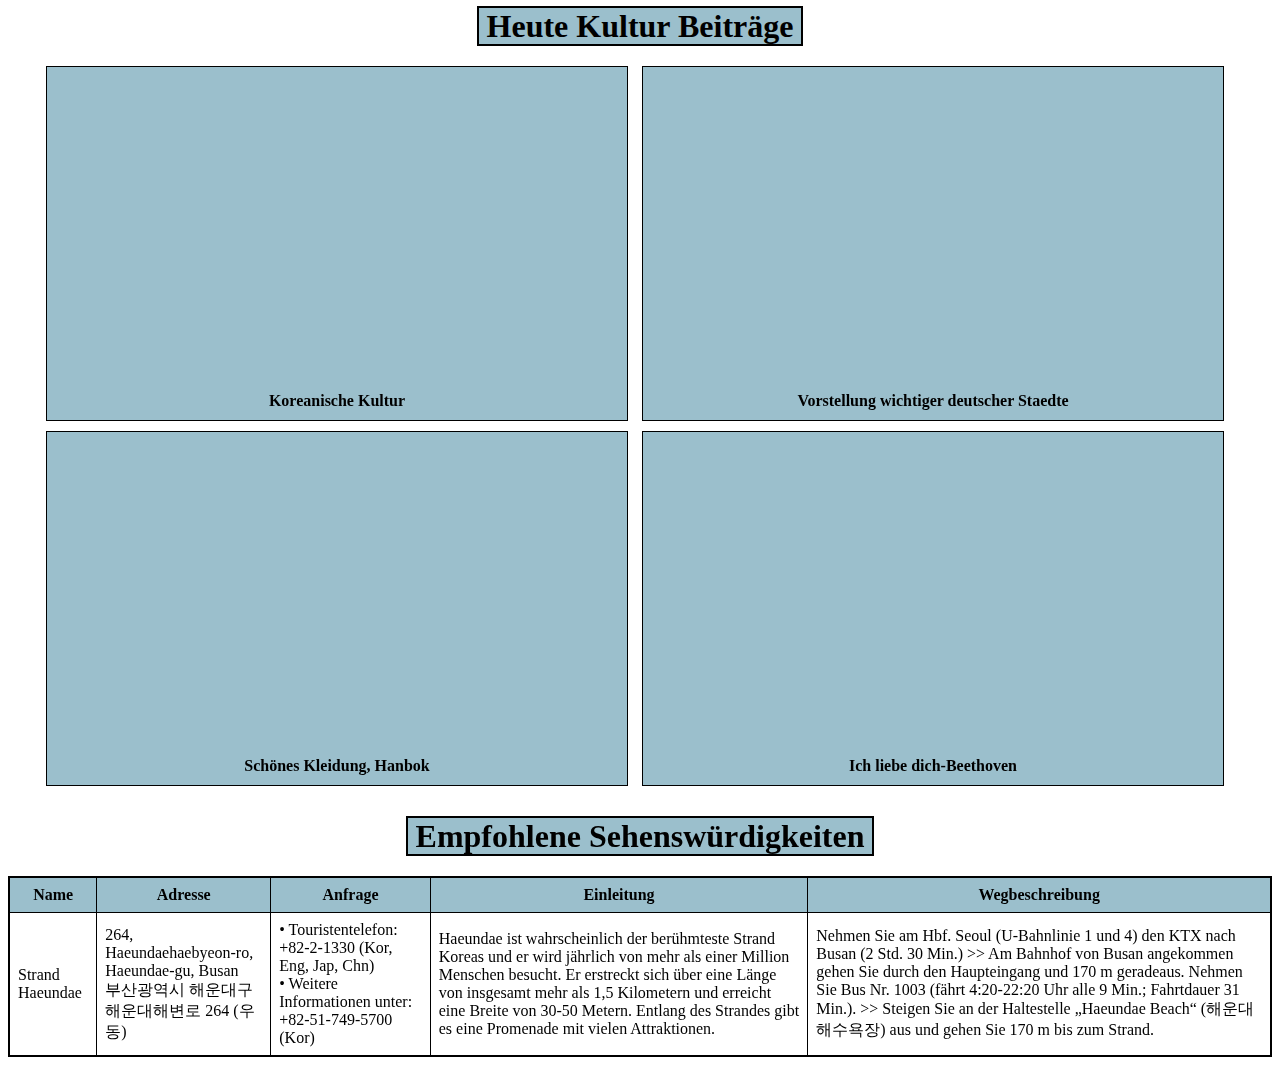
<file: heute.html>
<html>
<head> <link rel="stylesheet" href="Videoelement.css"/>
<title>HEUTE</title>
<meta charset="utf-8"> 
<style>  
h1 {
text-align: center;
}
h1 span {
background-color:#9bbfcc;
border: 2px solid black;
}
table {
    border-collapse:collapse;
    width: 100%;
border:2px solid black;
}
td {
    text-align: left;
    padding: 8px;
}

th {
padding: 8px;
text-align:center;
    background-color: #9bbfcc;
    color: #000000;
}
table th, td {
border:1px solid black;
}

</style>
</head>
<body>
	<div class="Videos">
	<h1><span>&nbsp;Heute Kultur Beiträge&nbsp;</span></h1>
		<div>
			<div class="Videoelement">
				<iframe width="560" height="315" src="https://www.youtube.com/embed/_qtZFBoEJqg" frameborder="0" allowfullscreen></iframe>
				<div class="Titel"> Koreanische Kultur </div>
			</div>
			<div class="Videoelement">
				<iframe width="560" height="315" src="https://www.youtube.com/embed/DTYTn0Pv_m4" frameborder="0" allowfullscreen></iframe>
				<div class="Titel"> Vorstellung wichtiger deutscher Staedte </div>
			</div>
			<div class="Videoelement">
				<iframe width="560" height="315" src="https://www.youtube.com/embed/gkM_LXUCMeA" frameborder="0" allowfullscreen></iframe>
				<div class="Titel"> Schönes Kleidung, Hanbok </div>
			</div>
			<div class="Videoelement">
				<iframe width="560" height="315" src="https://www.youtube.com/embed/vTIJteGprGo" frameborder="0" allowfullscreen></iframe>
				<div class="Titel"> Ich liebe dich-Beethoven </div>
			</div>
		</div>
	</div>

<h1><span>&nbsp;Empfohlene Sehenswürdigkeiten&nbsp;</span></h1>
	<table bgcolor="#FFFFFF">
		 <tr><th>Name</th>
		  <th>Adresse</th>
		  <th>Anfrage</th>
		  <th>Einleitung</th>
		  <th>Wegbeschreibung</th>
		 </tr>
		 <tr>
		  <td>Strand Haeundae</td>
		  <td>264, Haeundaehaebyeon-ro, Haeundae-gu, Busan 
		<br>부산광역시 해운대구 해운대해변로 264 (우동)</td>
		  <td>• Touristentelefon:
		 +82-2-1330 (Kor, Eng, Jap, Chn) 
		<br>• Weitere Informationen unter:
		 +82-51-749-5700 (Kor) </td>
		  <td>Haeundae ist wahrscheinlich der berühmteste Strand 

		Koreas und er wird jährlich von mehr als einer Million Menschen besucht. Er 

		erstreckt sich über eine Länge von insgesamt mehr als 1,5 Kilometern und 

		erreicht eine Breite von 30-50 Metern. Entlang des Strandes gibt es eine 

		Promenade mit vielen Attraktionen.</td>
		  <td>Nehmen Sie am Hbf. Seoul (U-Bahnlinie 1 und 4) 

		den KTX nach Busan (2 Std. 30 Min.) &gt;&gt; Am Bahnhof von Busan angekommen 

		gehen Sie durch den Haupteingang und 170 m geradeaus. Nehmen Sie Bus Nr. 

		1003 (fährt 4:20-22:20 Uhr alle 9 Min.; Fahrtdauer 31 Min.). >> Steigen Sie an 

		der Haltestelle „Haeundae Beach“ (해운대해수욕장) aus und gehen Sie 170 m 

		bis zum Strand.</td>
		 </tr>
	</table>
</div>
</body>
</html>
</file>
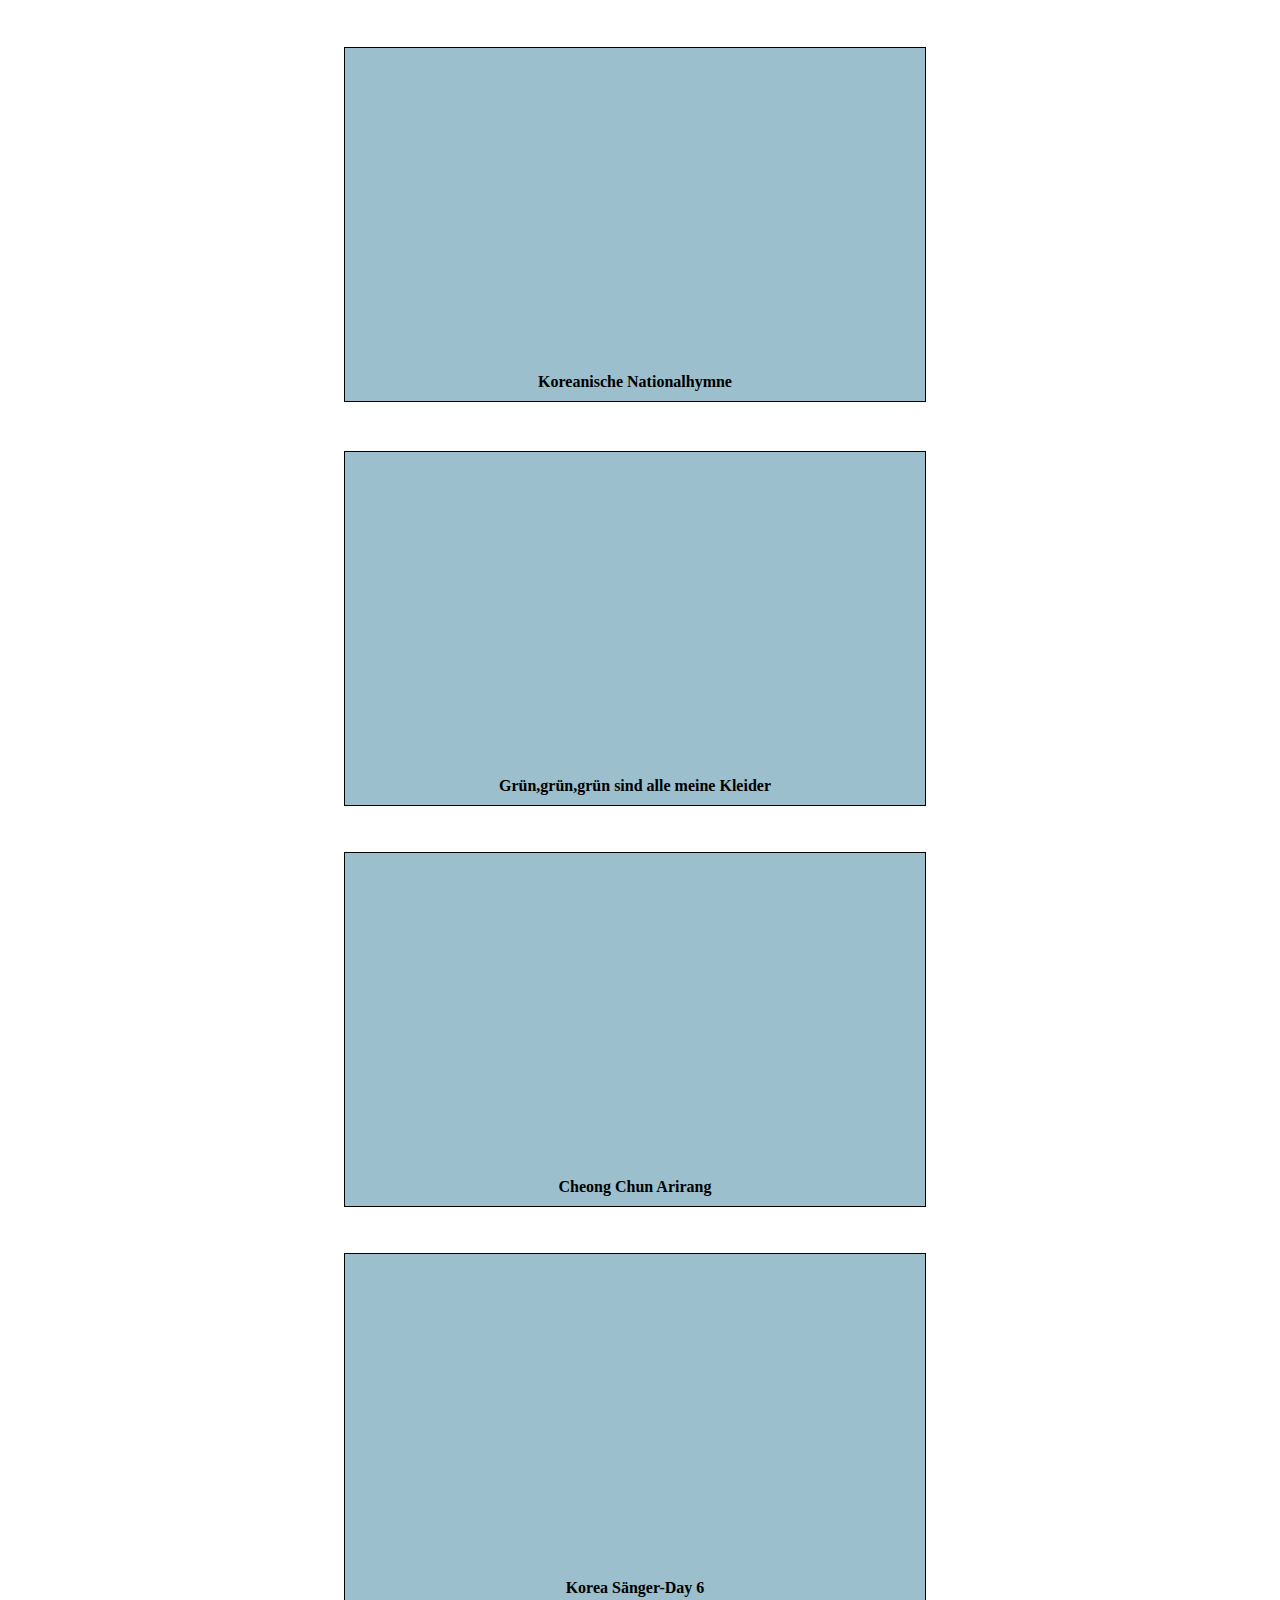
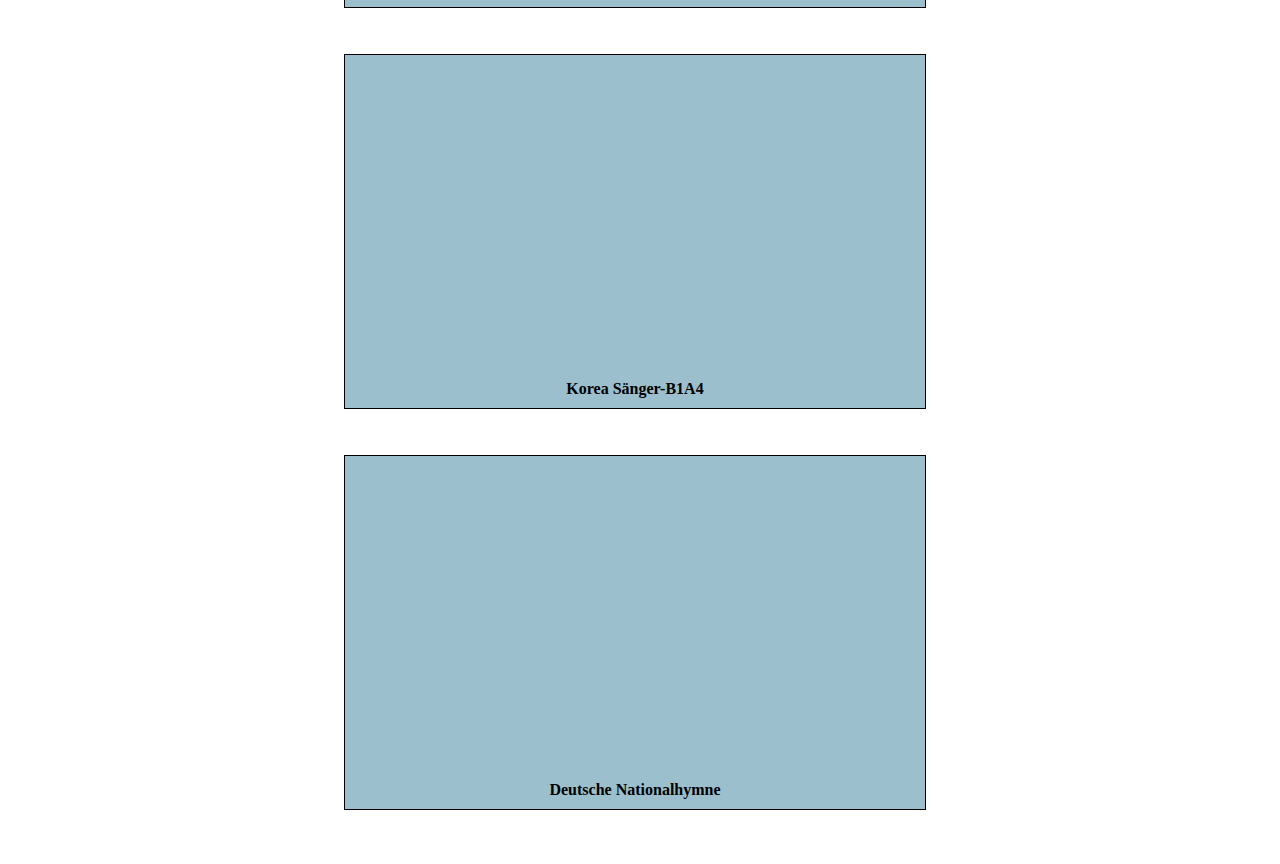
<file: list.html>
<html>

<head>
<link rel="stylesheet" href="Videoelement.css"/>
</head>

<body>
<br>
<br>
<center>
<table>
<tr>
<td align=center>
<div class="Videoelement">
<iframe width="560" height="315" src="https://www.youtube.com/embed/zgozyf-nK1Q" frameborder="0" allowfullscreen></iframe>
<div class="Titel">Koreanische Nationalhymne</div>
</div>
</tr>
</table>
<br>
<br>

<td align=center>
<div class="Videoelement">
<iframe width="560" height="315" src="https://www.youtube.com/embed/AGrsasgsFuQ" frameborder="0" allowfullscreen></iframe>
<div class="Titel"> Grün,grün,grün sind alle meine Kleider</div>
</div>
</tr>
</table>
</center>
<br>
<br>

<center>
<td align=center>
<div class="Videoelement">
<iframe width="560" height="315" src="https://www.youtube.com/embed/gRVygMEVZBU" frameborder="0" allowfullscreen></iframe>
<div class="Titel">Cheong Chun Arirang</div>
</div>
</tr>
</table>
</center>
<br>
<br>

<center>
<td align=center>
<div class="Videoelement">
<iframe width="560" height="315" src="https://www.youtube.com/embed/x3sFsHrUyLQ" frameborder="0" allowfullscreen></iframe>
<div class="Titel"> Korea Sänger-Day 6 </div>
</tr>
</table>
</center>
<br>
<br>

<center>
<td align=center>
<div class="Videoelement">
<iframe width="560" height="315" src="https://www.youtube.com/embed/5W7GSJ-4ZqQ" frameborder="0" allowfullscreen></iframe>
<div class="Titel">Korea Sänger-B1A4</div>
</div>
</tr>
</table>
</center>
<br>
<br>

<center>
<td align=center>
<div class="Videoelement">
<iframe width="560" height="315" src="https://www.youtube.com/embed/xgQWa89crYM" frameborder="0" allowfullscreen></iframe>
<div class="Titel">Deutsche Nationalhymne</div>
</div>
</tr>
</table>
</center>
<br>
<br>
</body>

</html>
</file>
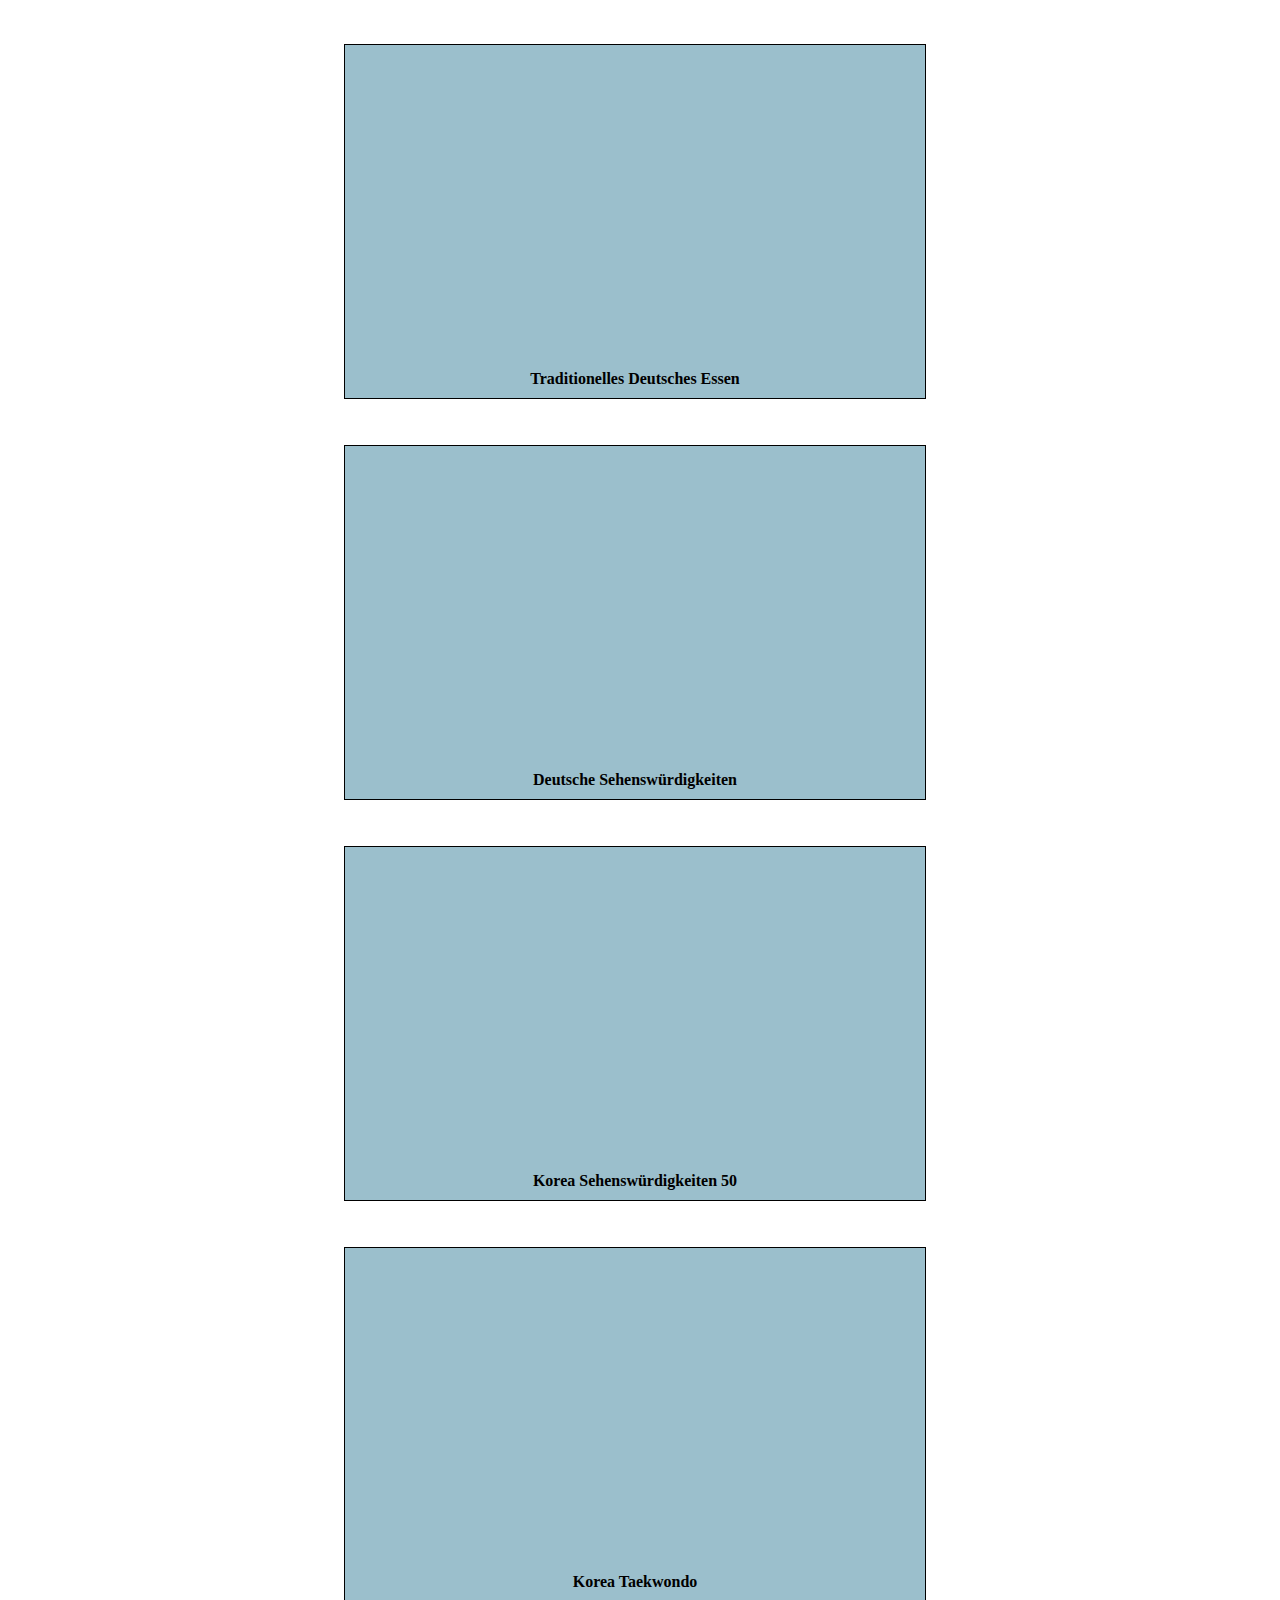
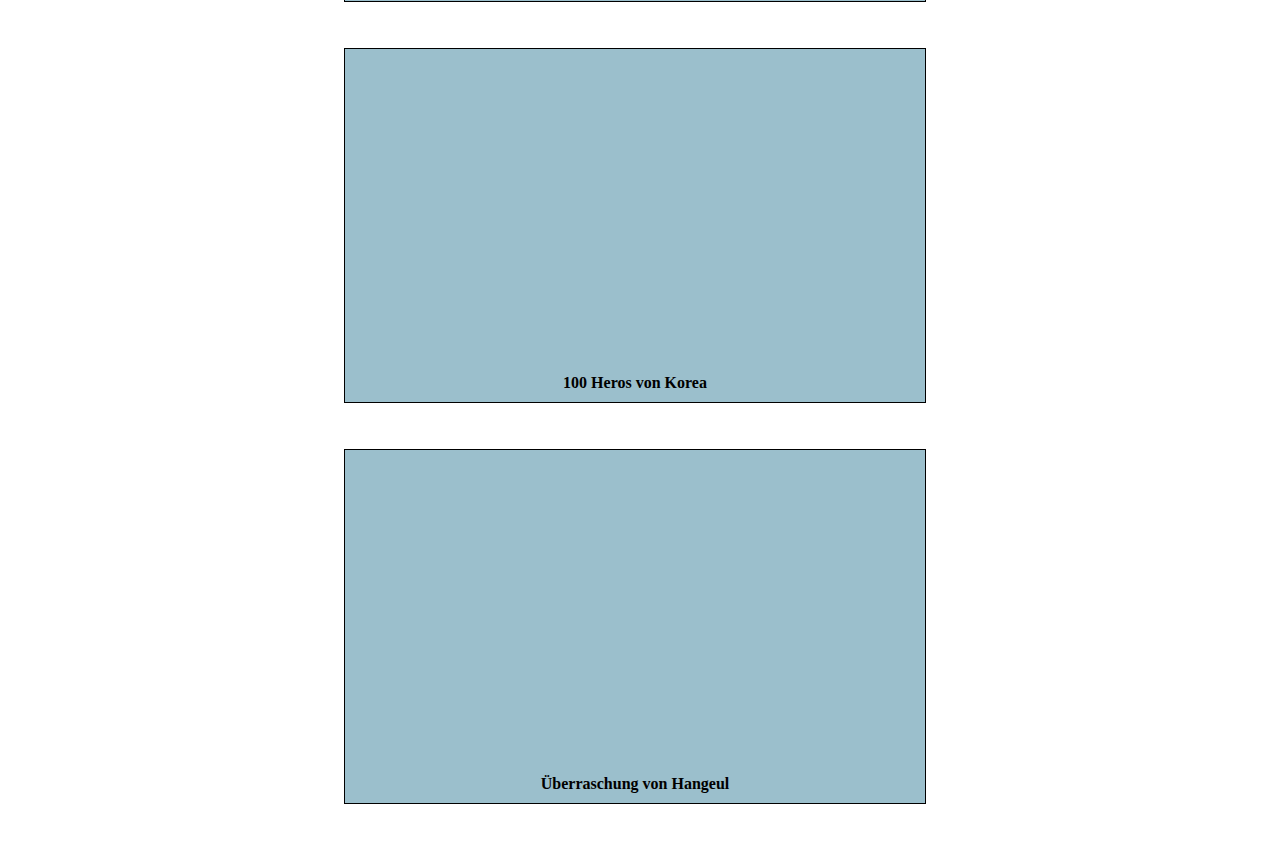
<file: listvideo.html>
<html>

<head>
<link rel="stylesheet" href="Videoelement.css"/>
</head>

<body>
<br>
<br>

<center>
<td align=center>
<div class="Videoelement">
<iframe width="560" height="315" src="https://www.youtube.com/embed/g8BKy3y7CWU" frameborder="0" allowfullscreen></iframe>
<div class="Titel">Traditionelles Deutsches Essen</div>
</div>
</tr>
</table>
</center>
<br>
<br>

<center>
<td align=center>
<div class="Videoelement">
<iframe width="560" height="315" src="https://www.youtube.com/embed/nQ7oxBS-Nn8" frameborder="0" allowfullscreen></iframe>
<div class="Titel"> Deutsche Sehenswürdigkeiten</div>
</div>
</tr>
</table>
</center>
<br>
<br>

<center>
<td align=center>
<div class="Videoelement">
<iframe width="560" height="315" src="https://www.youtube.com/embed/uhZcOFfTxt8" frameborder="0" allowfullscreen></iframe>
<div class="Titel">Korea Sehenswürdigkeiten 50</div>
</div>
</tr>
</table>
</center>
<br>
<br>

<center>
<td align=center>
<div class="Videoelement">
<iframe width="560" height="315" src="https://www.youtube.com/embed/OxuxOcGS53Y" frameborder="0" allowfullscreen></iframe>
<div class="Titel"> Korea Taekwondo</div>
</div>
</tr>
</table>
</center>
<br>
<br>

<center>
<td align=center>
<div class="Videoelement">
<iframe width="560" height="315" src="https://www.youtube.com/embed/moubB21vuJM" frameborder="0" allowfullscreen></iframe>
<div class="Titel">100 Heros von Korea</div>
</div>
</tr>
</table>
</center>
<br>
<br>

<center>
<td align=center>
<div class="Videoelement">
<iframe width="560" height="315" src="https://www.youtube.com/embed/7bTp8CthD0A" frameborder="0" allowfullscreen></iframe>
<div class="Titel">Überraschung von Hangeul</div>
</div>
</tr>
</table>
</center>
<br>
<br>

</body>

</html>
</file>
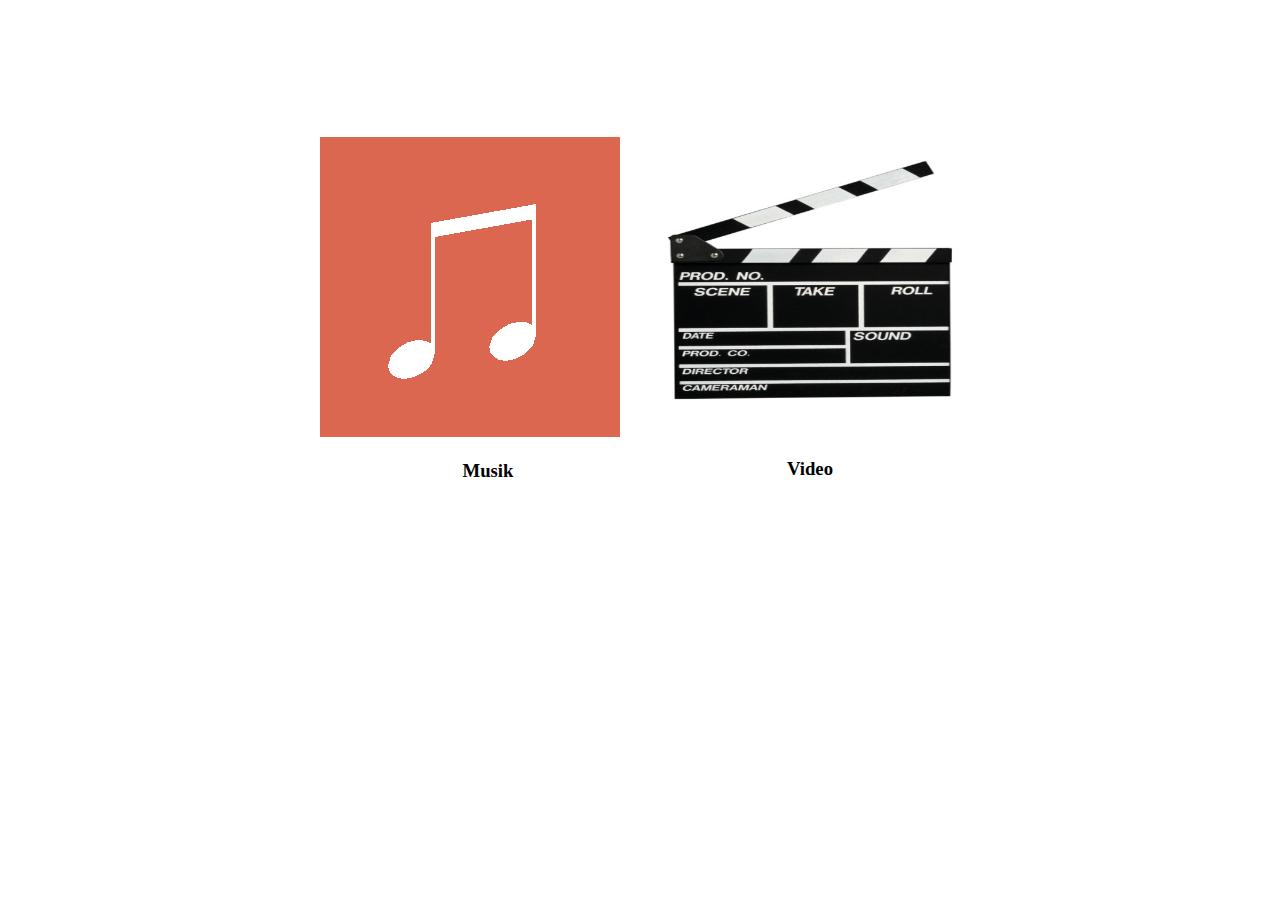
<file: suchen.html>
<html>

<head>
<style>
h3 {
color: #000000;
}

a {
text-decoration: none;
}
</style>
</head>

<body>
<br>
<br>
<br>
<br>
<br>
<br>
<br>
<center>
<table>
<tr>
<td align=center><a href="list.html"> <img src="musik.png" width="300px" height="300px">&nbsp&nbsp&nbsp&nbsp&nbsp&nbsp&nbsp&nbsp&nbsp
<br>
<h3>Musik</h3></td></a>
<td align=center><a href="listvideo.html"> <img src="비디오.jpg" width="300px" height="300px">
<br>
<h3>Video</h3></td>
</tr>
</table>
</a>
</center>

</body>

</html>
</file>
<file: Videoelement.css>
.Videoelement {
	background: #9bbfcc;
	padding: 10px;
	margin-bottom: 10px;
	margin-right: 10px;
	max-width: 560px;
	border: 1px solid black;
	display: inline-block;
}
.Videos {
	max-width: 100%;
text-align: center;
}
.Titel {
	text-align:center;
	font-weight:bold;
}
</file>
